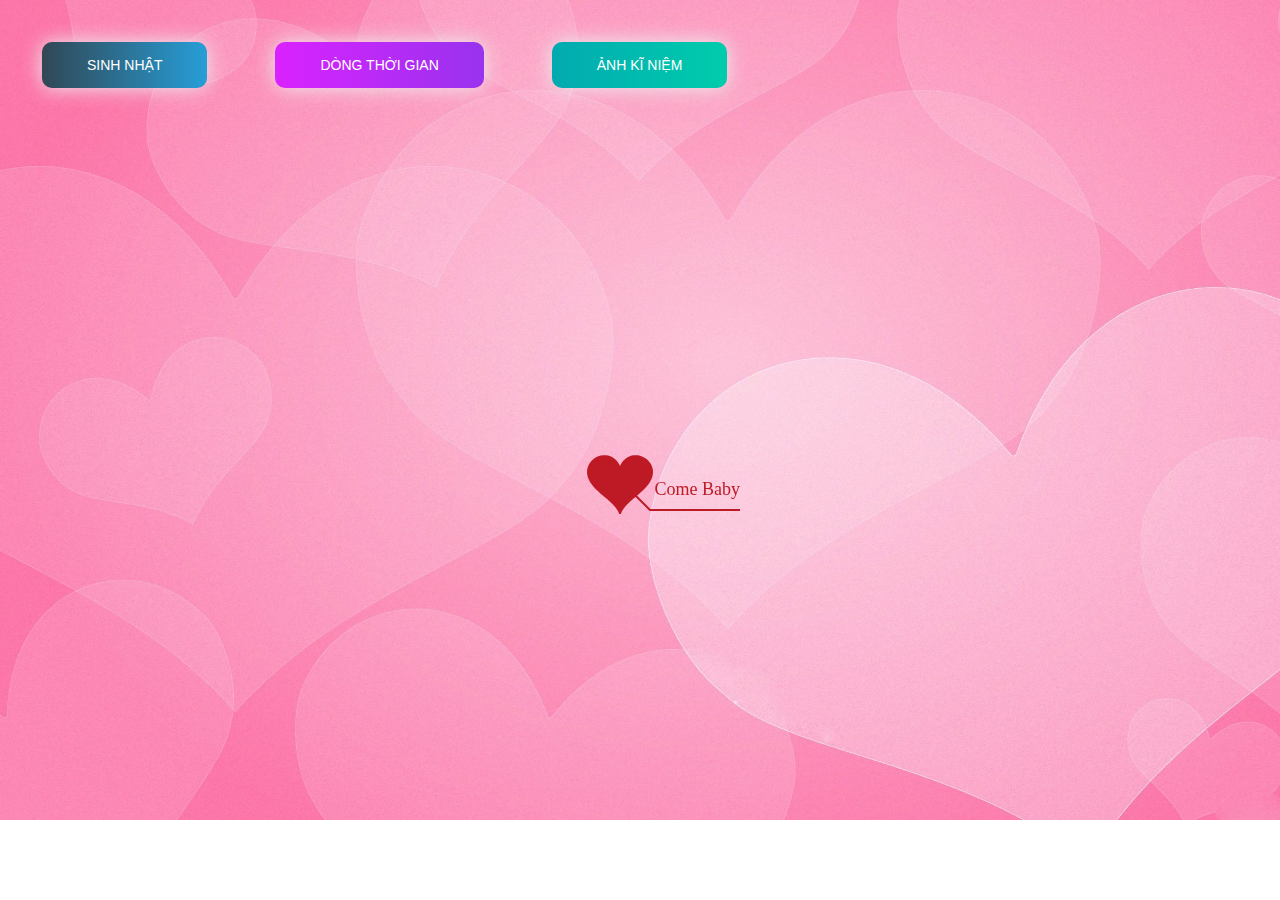
<file: timeline.html>
﻿<!DOCTYPE html PUBLIC "-//W3C//DTD XHTML 1.0 Strict//EN" "http://www.w3.org/TR/xhtml1/DTD/xhtml1-strict.dtd">
<html xml:lang="en" xmlns="http://www.w3.org/1999/xhtml">
<head>
		<meta http-equiv="Content-Type" content="text/html; charset=UTF-8">
		<link rel="icon" type="image/png" href="./img/CILKGax.png">
        <!-- Tiêu đề của trang dòng thời gian -->
		<title>Thời gian đã trải qua</title>	    
        <link type="text/css" rel="stylesheet" href="./css/default.css">
        <link rel="stylesheet" href="./css/style.css">
		<script type="text/javascript" src="./js/jquery.min.js"></script>
		<script type="text/javascript" src="./js/jscex.min.js"></script>
		<script type="text/javascript" src="./js/jscex-parser.js"></script>
		<script type="text/javascript" src="./js/jscex-jit.js"></script>
		<script type="text/javascript" src="./js/jscex-builderbase.min.js"></script>
		<script type="text/javascript" src="./js/jscex-async.min.js"></script>
		<script type="text/javascript" src="./js/jscex-async-powerpack.min.js"></script>
		<script type="text/javascript" src="./js/functions.js" charset="utf-8"></script>
		<script type="text/javascript" src="./js/love.js" charset="utf-8"></script>
	    <style type="text/css"></style>

</head>
    <body>
        <div class="buttons">
            <a href="index.html" class="btn btn-bir">Sinh nhật</a>
            <a href="timeline.html" class="btn btn-timeline">Dòng thời gian</a>
            <a href="gallery.html" class="btn btn-gallery">Ảnh kĩ niệm</a>
        </div>
        <div id="main">
             <div id="wrap">
                <div id="text">
			        <div id="code">
					<!-- 4. CHỈNH SỬA LỜI CHÚC CỦA BẠN TẠI ĐÂY-->
			      <font color="#3500ff"><span class="say"> chị biết hôm nay là ngày gì không?</span><br>
						<span class="say">một ngày vô cùng đặt biệt</span><br>
						<span class="say"></span>ngày mà cách đây 21 năm trước 1 tiểu tiên vì lười quá nên bị đầy xuống trần giang <br>
						<span class="say"> </span><br>
						<span class="say">và tiểu tiên ấy đã đến thế gian này </span><br>
						<span class="say">với cái tên nói lên tính cách "linh ngáo ngơ"</span><br>
						<span class="say">dù đã bị đá xuống thế giới này rồi nhưng vẫn tính nào tật nấy,</span><br>
						<span class="say"> vẫn lười,ngáo, nay thêm cái bệnh đãng trí nữa</span><br>
						<span class="say"> nhưng dù sao cũng biết ơn chị đã đến với thế giới này </span><br>
						<span class="say">để trái đất có thêm một bông hoa xinh đẹp,dễ thương như chị</span><br>
						<span class="say">và cũng cảm ơn chị đã đến với cuộc đời của e </span><br>
						<span class="say">Chúc chị sinh nhật vui vẽ.</span><br>
						<span class="say"> </span><br>
                        <span class="say"><span class="space"></span> -- uii chị --</span>
			  </font></p>
      </div>
                </div>
                <div id="clock-box">
					<span class="STYLE1"> Đã bao lâu từ ngày 17-10-2000 </span>  <!--Có thể thay đổi chổ này thành số tuổi của người bạn muốn chúc -->
                  <div id="clock"></div>
              </div>
                <canvas id="canvas" width="1100" height="680"></canvas>
            </div>
            
        </div>

    <!-- Phần nhạc -->
    <audio id="player" autoplay loop>
        <source src="./music/music.mp3" type="audio/mp3" />
    </audio>
    <script>
    (function(){
        var canvas = $('#canvas');
		
        if (!canvas[0].getContext) {
            $("#error").show();
            return false;        }

        var width = canvas.width();
        var height = canvas.height();        
        canvas.attr("width", width);
        canvas.attr("height", height);
        var opts = {
            seed: {
                x: width / 2 - 20,
                color: "rgb(190, 26, 37)",
                scale: 2
            },
            branch: [
                [535, 680, 570, 250, 500, 200, 30, 100, [
                    [540, 500, 455, 417, 340, 400, 13, 100, [
                        [450, 435, 434, 430, 394, 395, 2, 40]
                    ]],
                    [550, 445, 600, 356, 680, 345, 12, 100, [
                        [578, 400, 648, 409, 661, 426, 3, 80]
                    ]],
                    [539, 281, 537, 248, 534, 217, 3, 40],
                    [546, 397, 413, 247, 328, 244, 9, 80, [
                        [427, 286, 383, 253, 371, 205, 2, 40],
                        [498, 345, 435, 315, 395, 330, 4, 60]
                    ]],
                    [546, 357, 608, 252, 678, 221, 6, 100, [
                        [590, 293, 646, 277, 648, 271, 2, 80]
                    ]]
                ]] 
            ],
            bloom: {
                num: 700,
                width: 1080,
                height: 650,
            },
            footer: {
                width: 1200,
                height: 5,
                speed: 10,
            }
        }

        var tree = new Tree(canvas[0], width, height, opts);
        var seed = tree.seed;
        var foot = tree.footer;
        var hold = 1;

        canvas.click(function(e) {
            var offset = canvas.offset(), x, y;
            x = e.pageX - offset.left;
            y = e.pageY - offset.top;
            if (seed.hover(x, y)) {
                hold = 0; 
                canvas.unbind("click");
                canvas.unbind("mousemove");
                canvas.removeClass('hand');
            }
        }).mousemove(function(e){
            var offset = canvas.offset(), x, y;
            x = e.pageX - offset.left;
            y = e.pageY - offset.top;
            canvas.toggleClass('hand', seed.hover(x, y));
        });

        var seedAnimate = eval(Jscex.compile("async", function () {
            seed.draw();
            while (hold) {
                $await(Jscex.Async.sleep(10));
            }
            while (seed.canScale()) {
                seed.scale(0.95);
                $await(Jscex.Async.sleep(10));
            }
            while (seed.canMove()) {
                seed.move(0, 2);
                foot.draw();
                $await(Jscex.Async.sleep(10));
            }
        }));

        var growAnimate = eval(Jscex.compile("async", function () {
            do {
    	        tree.grow();
                $await(Jscex.Async.sleep(10));
            } while (tree.canGrow());
        }));

        var flowAnimate = eval(Jscex.compile("async", function () {
            do {
    	        tree.flower(2);
                $await(Jscex.Async.sleep(10));
            } while (tree.canFlower());
        }));

        var moveAnimate = eval(Jscex.compile("async", function () {
            tree.snapshot("p1", 240, 0, 610, 680);
            while (tree.move("p1", 500, 0)) {
                foot.draw();
                $await(Jscex.Async.sleep(10));
            }
            foot.draw();
            tree.snapshot("p2", 500, 0, 610, 680);

            canvas.parent().css("background", "url(" + tree.toDataURL('image/png') + ")");
            canvas.css("background", "#ffe");
            $await(Jscex.Async.sleep(300));
            canvas.css("background", "none");
        }));

        var jumpAnimate = eval(Jscex.compile("async", function () {
            var ctx = tree.ctx;
            while (true) {
                tree.ctx.clearRect(0, 0, width, height);
                tree.jump();
                foot.draw();
                $await(Jscex.Async.sleep(25));
            }
        }));

        var textAnimate = eval(Jscex.compile("async", function () {
		    var together = new Date();
		    var year = 2000, month = 10, day = 17;  // 5. thay đổi ngày tháng năm yêu nhau tại đây hoặc ngày sinh của người mà bạn muốn chúc
		    together.setFullYear(year, month - 1, day); 			
		    together.setHours(0);							
		    together.setMinutes(0);				
		    together.setSeconds(0);					
		    together.setMilliseconds(0);			

		    $("#code").show().typewriter();
            $("#clock-box").fadeIn(500);
            while (true) {
                timeElapse(together);
                $await(Jscex.Async.sleep(1000));
            }
        }));

        var runAsync = eval(Jscex.compile("async", function () {
            $await(seedAnimate());
            $await(growAnimate());
            $await(flowAnimate());
            $await(moveAnimate());

            textAnimate().start();

            $await(jumpAnimate());
        }));

        runAsync().start();
    })();
    </script>
</div>
</body>
</html>
</file>
<file: css/default.css>
body {
    margin: 0;
    padding: 0;
    /* Ảnh nền của trang thứ 2 nếu bạn muốn thay đổi thì nó tại đây */
    background-image: url("../img/9SHW2XH.jpg");
    background-size: cover;
    background-repeat: no-repeat;
    font-size: 14px;
    font-family: "sans-serif", "sans-serif", sans-serif;
    color: #660086;
    overflow: auto;
}
a {
    color: #00ff45;
    font-size: 14px;
    text-decoration: none;
}
#main {
    width: 100%;
}
#wrap {
    position: relative;
    margin: 0 auto;
    width: 1100px;
    height: 680px;
    margin-top: 10px;
}
#text {
    width: 400px;
    height: 425px;
    left: 60px;
    top: 80px;
    position: absolute;
}
#code {
    display: none;
    font-size: 16px;
}
#clock-box {
    position: absolute;
    left: 60px;
    top: 550px;
    font-size: 28px;
    display: none;
}
#clock-box a {
    font-size: 28px;
    text-decoration: none;
}
#clock {
    margin-left: 48px;
}
#clock .digit {
    font-size: 64px;
}
#canvas {
    margin: 0 auto;
    width: 1100px;
    height: 680px;
}
#error {
    margin: 0 auto;
    text-align: center;
    margin-top: 60px;
    display: none;
}
.hand {
    cursor: pointer;
}
#code {
    width: 500px;
    color: #3b6900;
    font-family: cursive;
}
.space {
    margin-right: 150px;
}
</file>
<file: css/style.css>
@import url("https://fonts.googleapis.com/css2?family=Roboto:ital,wght@0,100;0,300;0,400;0,500;0,700;1,300;1,400&display=swap");

html {
    scroll-behavior: smooth;
    font-family: "Roboto", sans-serif;
}

a {
    text-decoration: none;
}

.page__main {
    /* Ảnh nền của trang đầu tiên nếu bạn muốn đổi thì đổi tại đây */
    background-image: url("../img/background.png");
    background-repeat: no-repeat;
    margin: 0;
    padding: 0;
    background-size: cover;
    background-position-y: -18rem;
}
.buttons {
    display: flex;
    column-gap: 3rem;
    padding: 2rem;
}

.btn-bir:hover {
    background-position: right center;
    color: #fff;
    text-decoration: none;
}

.btn-bir {
    background-image: linear-gradient(
        to right,
        #314755 0%,
        #26a0da 51%,
        #314755 100%
    );
    margin: 10px;
    padding: 15px 45px;
    text-align: center;
    text-transform: uppercase;
    transition: 0.5s;
    background-size: 200% auto;
    color: white;
    box-shadow: 0 0 20px #eee;
    border-radius: 10px;
    display: block;
}

.btn-timeline {
    background-image: linear-gradient(
        to right,
        #da22ff 0%,
        #9733ee 51%,
        #da22ff 100%
    );
}
.btn-timeline {
    margin: 10px;
    padding: 15px 45px;
    text-align: center;
    text-transform: uppercase;
    transition: 0.5s;
    background-size: 200% auto;
    color: white;
    box-shadow: 0 0 20px #eee;
    border-radius: 10px;
    display: block;
}

.btn-timeline:hover {
    background-position: right center; 
    color: #fff;
    text-decoration: none;
}

.btn-gallery {
    background-image: linear-gradient(
        to right,
        #02aab0 0%,
        #00cdac 51%,
        #02aab0 100%
    );
}
.btn-gallery {
    margin: 10px;
    padding: 15px 45px;
    text-align: center;
    text-transform: uppercase;
    transition: 0.5s;
    background-size: 200% auto;
    color: white;
    box-shadow: 0 0 20px #eee;
    border-radius: 10px;
    display: block;
}

.btn-gallery:hover {
    background-position: right center; /* change the direction of the change here */
    color: #fff;
    text-decoration: none;
}

.cover {
    width: 240px;
    height: 240px;
   
    box-shadow: 0 0 30px #eee;
    position: absolute;
    margin-top: 3rem;
    left: calc(50% - 100px);
  
    border-radius: 120px;
    border: 5px solid rgb(255, 17, 0);
}
</file>
